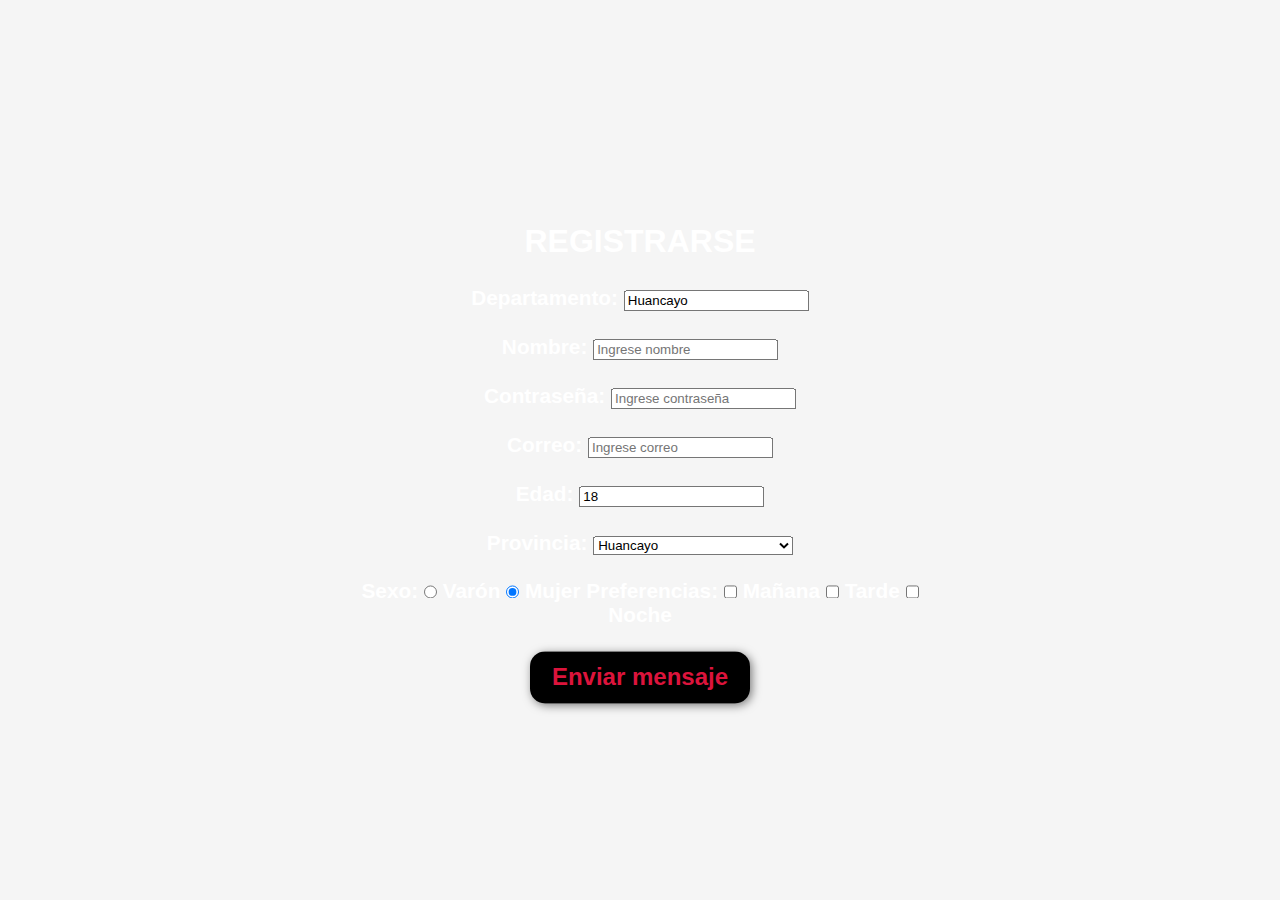
<file: primero.html>
<!DOCTYPE html>
<html lang="en">
<head>
    <meta charset="UTF-8">
    <meta http-equiv="X-UA-Compatible" content="IE=edge">
    <meta name="viewport" content="width=device-width, initial-scale=1.0">
    <title>Candy Store</title>
    <link rel="icon" href="imagenes.ico">
</head>
<body class="bod">
    <link rel="stylesheet" href="index.css">
<td class="res">
    <table class="registro" >
<tr>
        <th colspan="2">
            <h2 class="hed">REGISTRARSE</h2>
            <form class="Inicio">

                <div class="ini">
                <label for="ciu"> Departamento: </label> 
                <input id="ciu" type="text" value="Huancayo" readonly name="">
                <br><br>
                
                <label for="nom"> Nombre: </label> 
                <input id="nom" type="text" placeholder="Ingrese nombre" value="" name="" required>
                <br><br>
                
                <label for="pas"> Contraseña: </label> 
                <input id="pas" type="password" placeholder="Ingrese contraseña" value="" name=""  required>
                <br><br>
                
                <label for="mail"> Correo: </label> 
                <input id="mail" type="email" placeholder="Ingrese correo" value="" name="">
                <br><br>
                
                <label for="edad"> Edad: </label> 
                <input id="edad" type="number" value="18" min="18" name="">
                <br><br>
                
                <label for="prov"> Provincia: </label> 
                <select id="prov">
                    <option> Huancayo </option>
                    <option> Carhuacallanga </option>
                    <option> Chacapampa </option>
                    <option> Chilca (Huancayo) </option>
                    <option> Chongos Alto </option>
                    <option> Chupuro </option>
                    <option> Colca (Huancayo)</option>
                    <option> Cullhuas </option>
                    <option> El Tambo </option>
                    <option> Huacrapuquio </option>
                    <option> Hualhuas </option>
                    <option> Huancan </option>
                    <option> Huasicancha </option>
                    <option> Huayucachi </option>
                    <option> Ingenio </option>
                    <option> Pariahuanca </option>
                    <option> Pilcomayo </option>
                    <option> Pucara (Huancayo) </option>
                    <option> Quichuay </option>
                    <option> Quilcas </option>
                    <option> San Agustin de Cajas </option>
                    <option> San Jeronimo de Tunan </option>
                    <option> Santo Domingo de Acobamba </option>
                    <option> San Pedro de Saño </option>
                    <option> Sapallanga </option>
                    <option> Sicaya </option>
                    <option> Viques </option>
                </select>
                <br><br>
                
                <label> Sexo: </label>
                <input id="var" type="radio" name="opcsexo">
                    <label for="var"> Varón </label>
                <input id="muj" type="radio" checked name="opcsexo">
                    <label for="muj"> Mujer </label>
                <br<label> Preferencias: </label> 
                <input id="mat" type="checkbox">
                    <label for="mat"> Mañana </label>
                <input id="tar" type="checkbox">
                    <label for="tar"> Tarde </label>
                <input id="noc" type="checkbox">
                    <label for="noc"> Noche </label>
                <br><br>
            </div>

            </form>
            <button class="buto" type="submit">Enviar mensaje</button>
        </th>
    </tr>
</table>

    </td>

</body>
</html>
</file>
<file: index.css>
html{
    scroll-behavior: smooth;
    margin: 0;
}


*{
    box-sizing: border-box;
}


body{
    font-family: 'Roboto', sans-serif;
    margin: 0;
    background-color:rgb(245,245,245);

}



h1{font-size: 2.5em;
font-family: cursive;}

h2{font-size: 2.5em;}


h3{font-size: 2em;}

p{font-size: 1.20em;}
ul{ 
    list-style: none;
    font-family: Georgia, 'Times New Roman', Times, serif;
}
li{
    height: 40px;}

button{
    font-size: 1.5em;
    font-weight: bold;
    padding: 10px 20px;
    border-radius: 15px;
    border: 2px solid rgba(0,0,0,0.5);
    box-shadow: 2px 2px 10px rgba(0,0,0,0.5);
    color: crimson;
    background-color: black;

}

button:hover{
    background-color:gray;
}

.container{
    max-width: 1400px;
    margin: auto;
}

header{
    background-color:rgb(245,245,245);
} 

header .logo{
    padding: 27px 35px;
    font-weight: bold;
    color: blueviolet;
    font-size: 1.50em;

}

header .container{
    display: flex;
    flex-direction: column;
    align-items: center;

}

header nav{
    display: flex;
    flex-direction: column;
    text-align: center;
    padding-bottom: 25px;

}


header a{
    padding: 5px 12px;
    text-decoration: none;
    font-weight: bold;
    color: black;
}

header a:hover{
    color: blueviolet;
}

#nosotros{
    padding-top: 150px;
    height: auto;
    background-color: honeydew;
    font-size: 1em;
    display: flex;
    align-items: center;
    justify-content: center;
    text-align: center;
    background-image: url(python.png);
    flex-direction: column;
    padding: auto;
}

#nosotros h1{
    text-align: center;
    color: white;
    right: 40px;
}

#nosotros button{
    background-color: red;
    color: black;
    border-color: black;
    border-style: solid;
    border-radius: 19px;
}

#nosotros button:hover{
    background-color: black;
    color: white;
    border-color: white;
}

#productos{
}

#productos .container{
    text-align: center;
    padding: 150px 12px;


}


#mi_programa{
    background-color: rgb(30,30,30);
    color: white;
    text-align: center;
}

#mi_programa .container{
    padding: 100px 0px;   
}

#mi_programa p{
    display: none;

}



#mi_programa h2{
    margin-top: 0;
}


#mi_programa .carta{
    background-position: center center;
    background-size: cover;
    padding: 50px 0px;
    margin: 30px;
    border-radius: 15px;

}



.carta:first-child{
    object-position: center;
    background-image: linear-gradient(
        0deg,
        rgba(0,0,0,0.5),
        rgba(0,0,0,0.5)
    )
    ,url(mision.png);

}


   


.carta:nth-child(2){
    background-image: linear-gradient(
    0deg,
    rgba(0,0,0,0.5),
    rgba(0,0,0,0.5)
    )
        ,url(vision.png);

}



.carta:nth-child(3){
    object-position: 90% 10%;
    background-image: linear-gradient(
    0deg,
    rgba(0,0,0,0.5),
    rgba(0,0,0,0.5)
)
,url(vision1.png);

}

.color{
    color: blue;
}
.sos{
    color: red;
}
.negro{
    color: black;
    background-color: white;
}
.parrafo{
    font-size: 1.3em;
}
h3{
    font-family: 'Franklin Gothic Medium', 'Arial Narrow', Arial, sans-serif;
    
}



.sapo {
    background-color: black;
    color: white;
    padding: 10px 15px;
    font-weight: bold;
    border-radius: 15px;
    text-decoration: none;
    text-align: center;
}

.sapa {
    background-color: black;
    color: white;
    padding: 10px 15px;
    font-weight: bold;
    border-radius: 15px;
    text-decoration: none;
    text-align: center;
}




#chocolate{
    margin-left: 12px;
    margin-right: 12px;
    background-color: rgb(30,30,30);
    color: white;
    text-align: center;  
    margin-top: 0;  
    background-position: center center;
    background-size: cover;
    border-radius: 40px;
    height: 250px;
    background-image: linear-gradient(
        0deg,
        rgba(0,0,0,0.5),
        rgba(0,0,0,0.5)
        )
            ,url(chocolate.png);
}


#caramelo{
    margin-right: 12px;
    margin-left: 12px;
    margin-top: 90px;
    margin-bottom: 90px;
    background-color: rgb(30,30,30);
    color: white;
    text-align: center;  
    background-position: center center;
    background-size: cover;
    border-radius: 40px;
    height: 250px;
    background-image: linear-gradient(
        0deg,
        rgba(0,0,0,0.5),
        rgba(0,0,0,0.5)
        )
            ,url(caramelo.png);
}

#galletas{
    margin-bottom: 90px;
    margin-right: 12px;
    margin-left: 12px;
    background-color: rgb(30,30,30);
    color: white;
    text-align: center;   
    background-position: center center;
    background-size: cover;
    border-radius: 40px;
    height: 270px;
    background-image: linear-gradient(
        0deg,
        rgba(0,0,0,0.5),
        rgba(0,0,0,0.5)
        )
            ,url(galletas.png);
}



footer .link{
    color: white;
    height: 50px;
    display: flex;
    justify-content: center;
    align-items: flex-end;
    background-color: rgb(30,30,30);

}

#solo{
    height: 50px;
    display: flex;
    justify-content: center;
    align-items: flex-end;
    background-color: rgb(30,30,30);
  
}

#solo a{
    color: white;
    font-family: cursive;
    padding-left: 20px;
}


.dodo h2{
    font-family: 'Trebuchet MS', 'Lucida Sans Unicode', 'Lucida Grande', 'Lucida Sans', Arial, sans-serif;
}
#caracteristicas ul{
    align-items: flex-end;
    background-color: grey;
}


#nosotros p{
    color: white;
}


#contactanos{
    color: white;
    text-align: center;
    background-color: green;
    padding: 20px 12px;
    padding-bottom: 20px;
}

.final_todo{
    background-color: grey;
}
    

#caracteristicas li{
    margin: 15px 0px;
    font-weight: bold;
}




#cho{
    background-color: #f6b352;
    color: #fff;
    font-size: 18px;
    border: none;
    border-radius: 50%;
    width: 100px;
    height: 100px;
    box-shadow: 2px 2px 4px rgba(0, 0, 0, 0.4);
    transition: all 0.2s ease-in-out;
    
}
#cho:hover{
    transform: scale(1.1);
    box-shadow: 4px 4px 8px rgba(0, 0, 0, 0.4);
}

#car{
    background-color: #f6b352;
    color: #fff;
    font-size: 17px;
    border: none;
    border-radius: 50%;
    width: 100px;
    height: 100px;
    box-shadow: 2px 2px 4px rgba(0, 0, 0, 0.4);
    transition: all 0.2s ease-in-out;
    
}
#car:hover{
    transform: scale(1.1);
    box-shadow: 4px 4px 8px rgba(0, 0, 0, 0.4);
}

.juntas{
    margin-top: 100px;
    margin-bottom: 100px;
}




#ga {
    background-color: #f6b352;
    color: #fff;
    font-size: 18px;
    border: none;
    border-radius: 50%;
    width: 100px;
    height: 100px;
    box-shadow: 2px 2px 4px rgba(0, 0, 0, 0.4);
    transition: all 0.2s ease-in-out;
  }
  
#ga:hover {
    transform: scale(1.1);
    box-shadow: 4px 4px 8px rgba(0, 0, 0, 0.4);
  }
  
input{
    flex-direction: column;
    margin: auto;
}
.centro{
    background-color:red;
    color:black;
    text-align:center;
}
.cuadros{
    justify-content: center;
    align-items: center;
   
}
.registro{
    position: absolute; /* Establece la posición absoluta */
    top: 50%; /* Establece la posición vertical en el 50% */
    left: 50%; /* Establece la posición horizontal en el 50% */
    transform: translate(-50%, -50%); /* Centra la tabla */
    background-image: url('https://thumbs.gfycat.com/AncientDefiniteGazelle-size_restricted.gif'); /* Establece la imagen de fondo */
	background-size: cover; /* Ajusta el tamaño de la imagen */
	background-repeat: no-repeat; /* Evita que la imagen se repita */
    color: white;
    border-radius: 20px;
    padding-top: 20px;
    padding-bottom: 20px;
    padding-right: 20px;
    padding-left: 20px;
    font-family:Impact, Haettenschweiler, 'Arial Narrow Bold', sans-serif;

}
.ini{

    color:white ;
    font-size: 1.3em
}

.hed{
    font-family:Impact, Haettenschweiler, 'Arial Narrow Bold', sans-serif;
    font-size: 2em;
}
.bod{
    background-image: url('https://mir-s3-cdn-cf.behance.net/project_modules/fs/4e0cc328008799.56e41b35c50a5.gif'); /* Establece la imagen de fondo */
	background-size: cover; /* Ajusta el tamaño de la imagen */
	background-repeat: no-repeat; /* Evita que la imagen se repita */
}

@media (min-width: 720px){
    header{
        position: fixed;
        width: 100%;

    }
    header .container{
        flex-direction: row;
        justify-content: space-between;
    }

    header nav{
        flex-direction: row;
        padding-bottom: 0px;
        padding-right: 200px;
    }

    #productos .container{
        display:flex;
        justify-content: space-between;
    }


    #productos .texto{
        width: 50%;
        max-width: 600px;
        text-align: initial;
        padding: 0px 20px;
        display: flex;
        flex-direction: column;
        justify-content: center;
    }


    #productos .img-container{
        background-size: cover;
        background-position: center center;
       
    }


    #mi_programa .programas{
        display: flex;
        justify-content: center;
    }

    #mi_programa p{
        display: block;
        margin-bottom: 30px;
    }

    #mi_programa h3{
        margin-top: 0;
    }
    #mi_programa .carta{
        padding: 15px;
    }


    mapa{
        margin-bottom:30px;
        flex-direction: center;
        justify-content: center;
        margin-top:10px;
    }



}
</file>
